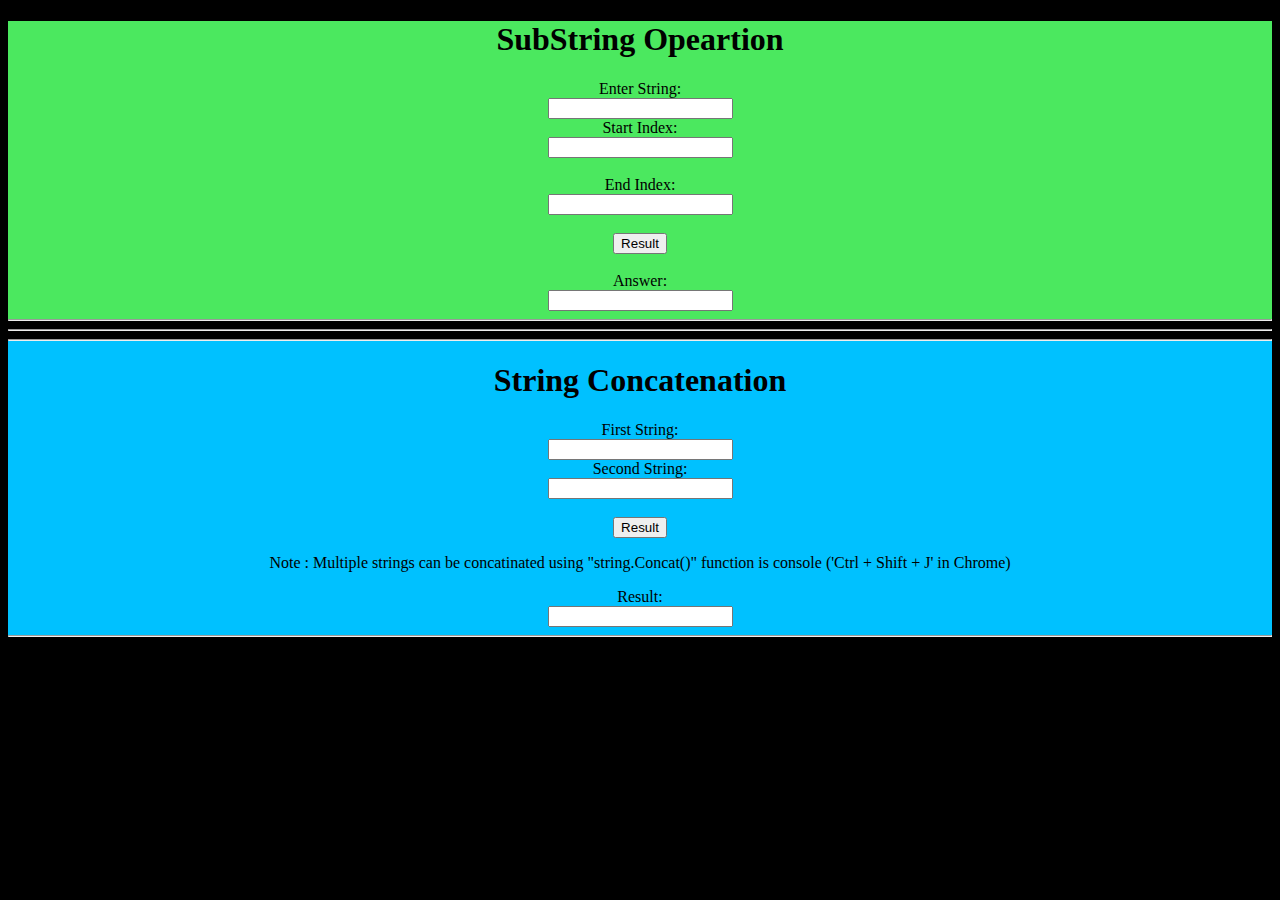
<file: WebDevelopment/StringManipulation/index.html>
﻿<!DOCTYPE html>
<html>
<head>
    <title>String Operation SubString</title>
    <script src="scripts/subString.js"></script>
    <script src="scripts/concat.js"></script>
    <link href="css/StringManipulation.css" rel="stylesheet" />
</head>
<body>
    <div class="SubString">
        <h1>SubString Opeartion</h1>
        <label>Enter String: </label>
        <br />
        <input type="text" id="string" /><br>

        <label>Start Index: </label>
        <br />
        <input type="number" id="startPosition" /><br>
        <br>

        <label>End Index: </label>
        <br />
        <input type="number" id="endPosition" /><br>
        <br>

        <input type="button" value="Result" onclick="result1.value = string.value.SubString(startPosition.value, endPosition.value)"/><br>
        <br>
        <label>Answer: </label>
        <br />
        <input type="text" id="result1" />
        <hr />
    </div>
    <hr />
    <div class="Concat">
        <hr />
        <h1>String Concatenation</h1>
        <label>First String: </label>
        <br />
        <input type="text" id="firstString" /><br>

        <label>Second String: </label>
        <br />
        <input type="text" id="secondString" /><br>
        <br>

        <input type="button" value="Result" onclick="result.value = firstString.value.Concat(secondString.value)"/><br>
        <p>Note : Multiple strings can be concatinated using "string.Concat()" function is console ('Ctrl + Shift + J' in Chrome)</p>
        <label>Result: </label>
        <br />
        <input type="text" id="result" />
        <hr />
    </div>
</body>
</html>
</file>
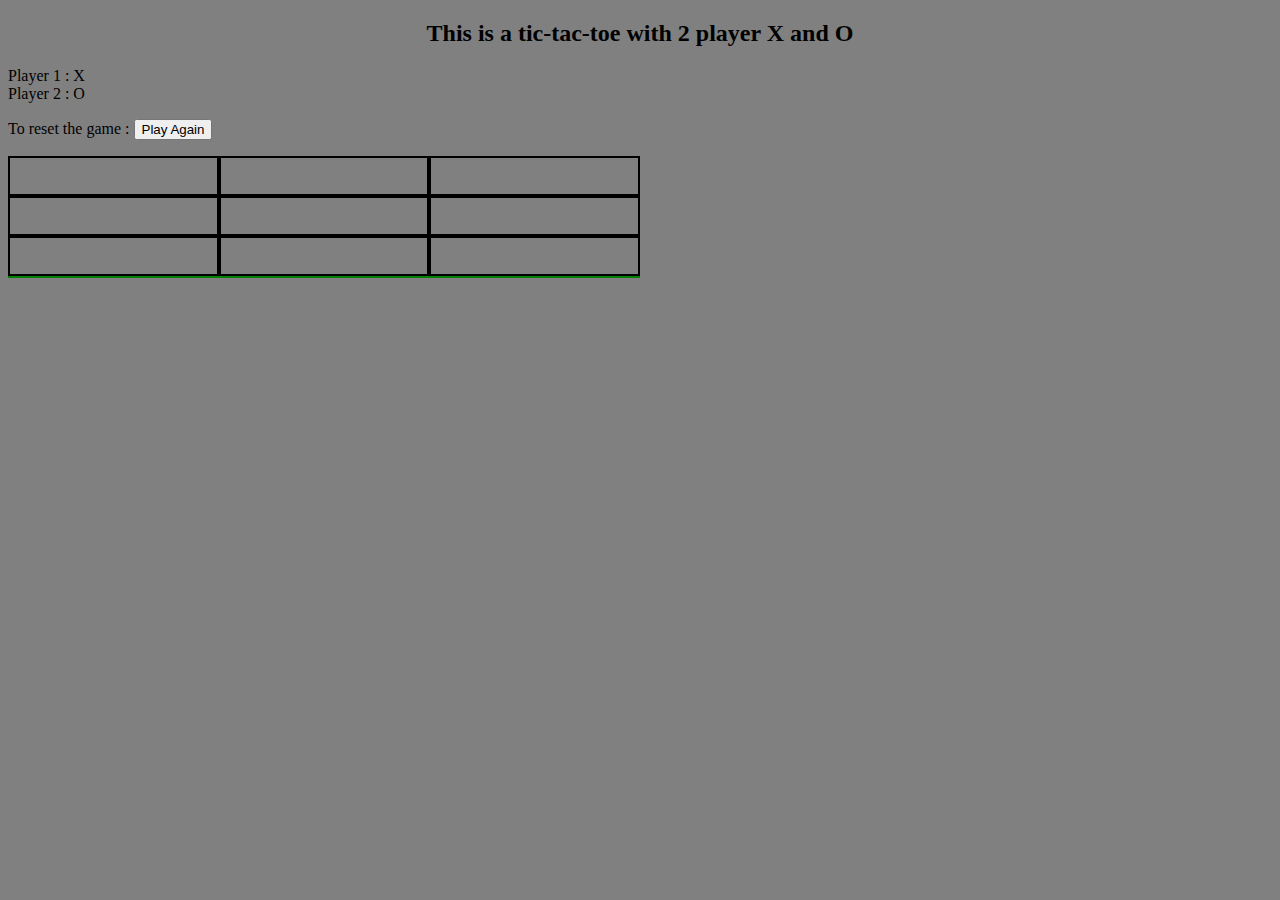
<file: WebDevelopment/TicTacToe/index.html>
﻿<!DOCTYPE html>
<html xmlns="http://www.w3.org/1999/xhtml">
<head>
    <title>X & 0</title>
    <link href="css/tictactoe.css" rel="stylesheet" />
    <script src="scripts/XandO.js"></script>
</head>
<body onload="reset();">
    <div>
        <h2>This is a tic-tac-toe with 2 player X and O</h2>
        <div>
            Player 1 : X
            <br />
            Player 2 : O
            <p>
                To reset the game :
                <button type="button" class="ResetButton" onclick="reset();">Play Again</button>
            </p>
        </div>
        <div class="board">
            <table class="table" id="table">
                <tr class="rows">
                    <td class="cells" id="00"></td>
                    <td class="cells" id="01"></td>
                    <td class="cells" id="02"></td>
                </tr>
                <tr class="rows">
                    <td class="cells" id="10"></td>
                    <td class="cells" id="11"></td>
                    <td class="cells" id="12"></td>

                </tr>
                <tr class="rows">
                    <td class="cells" id="20"></td>
                    <td class="cells" id="21"></td>
                    <td class="cells" id="22"></td>
                </tr>
                <tr>
                    <th id="displayResult" colspan="3"></th>
                </tr>
            </table>
        </div>
    </div>
</body>
</html>
</file>
<file: WebDevelopment/StringManipulation/css/StringManipulation.css>
﻿body {
    text-align:center;
    background-color:black;
}

.Concat {
    text-align:center;
    background-color:#00c1ff;
}

.SubString {
    background-color:#4be85f;
}
</file>
<file: WebDevelopment/TicTacToe/css/tictactoe.css>
﻿body {
    background-color: #808080;
    max-height: 800px;
}

div {
    height: inherit;
}

h2 {
    text-align: center;
}

table {
    cursor: pointer;
    align-self: center;
    text-align: center;
    border-spacing: 0;
    width: 50%;
    height: 100%;
    max-height: inherit;
}

.cells {
    border: solid;
    border-width: 2px;
    padding: 0;
    margin: 0;
}


#displayResult {
    font-size: 36px;
    background-color: green;
}

.rows {
    width: 50%;
    align-items: center;
    align-content: center;
}
</file>
